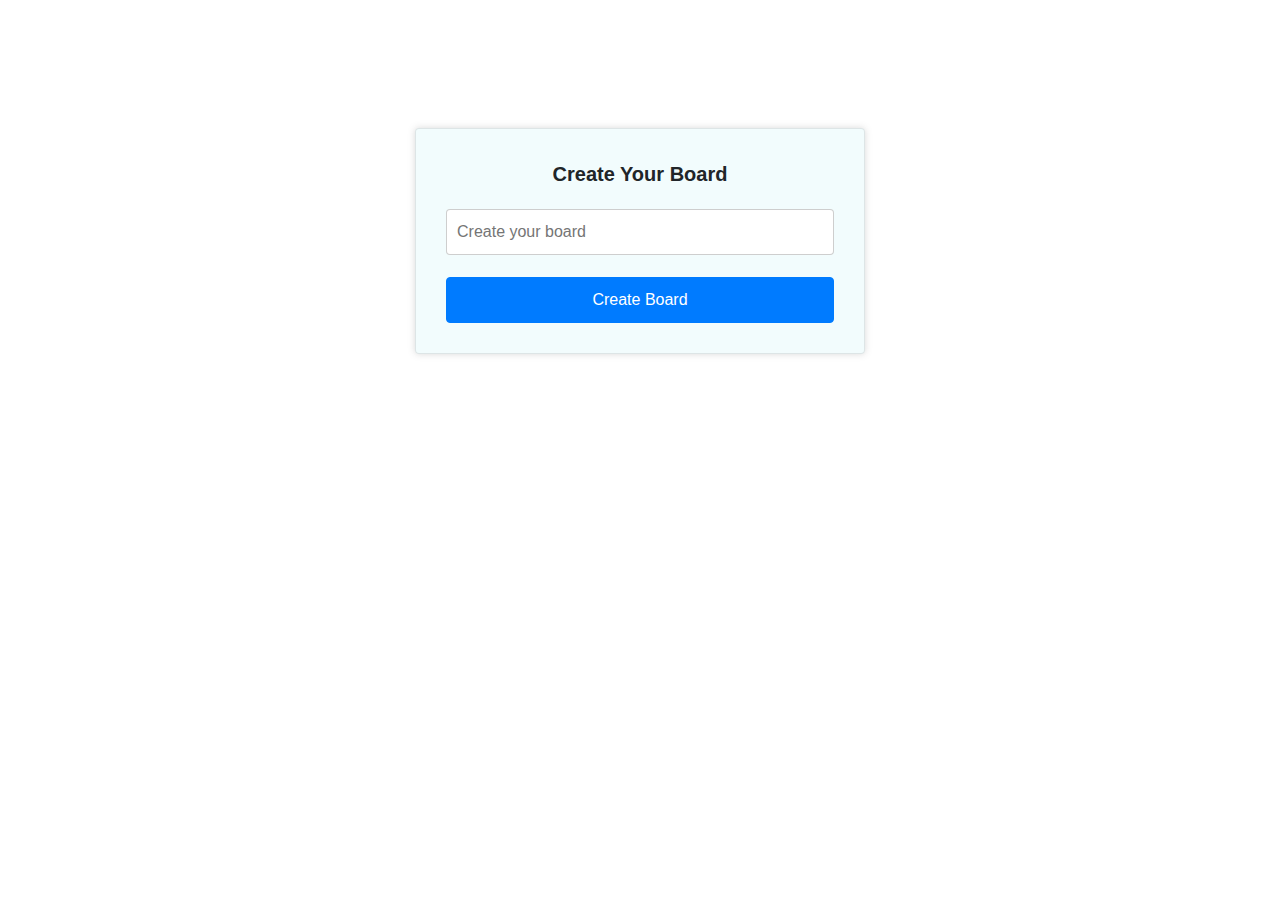
<file: index.html>
<!DOCTYPE html>
<html lang="en" ng-app="app">
   <head>
      <!-- meta elements start -->
      <meta http-equiv="X-UA-Compatible" content="IE=edge">
      <meta name="viewport" content="width=device-width, initial-scale=1, maximum-scale=1, user-scalable=0" />
      <meta http-equiv="Content-Type" content="text/html; charset=utf-8" />
      <!-- meta elements end -->
      <title>Home</title>
      <link href="style.css" type="text/css" rel="stylesheet" />
      <link rel="preconnect" href="https://fonts.gstatic.com">
      <link href="https://fonts.googleapis.com/css2?family=Poppins:wght@100;200;300;400;500&display=swap" rel="stylesheet">
      <link rel="stylesheet" href="https://maxcdn.bootstrapcdn.com/bootstrap/4.0.0/css/bootstrap.min.css" integrity="sha384-Gn5384xqQ1aoWXA+058RXPxPg6fy4IWvTNh0E263XmFcJlSAwiGgFAW/dAiS6JXm" crossorigin="anonymous">
   </head>
   <body>
      <div class="create-board">
         <div class="main-tt">Create Your Board</div>
         <input type="text" placeholder="Create your board" class="custom-box" id="board">
         <a href="board.html" onClick="createBoard()" class="btn btn-primary custom-btn">Create Board</a>
      </div>
      <script>
         function createBoard() {
             var boardname = document.getElementById('board').value;
             localStorage.setItem("board", boardname);
             //alert(boardname);
            // document.getElementById("board-box").style.display = "block";
             window.href = "task-management/index.html";
         }
      </script>
   </body>
</html>
</file>
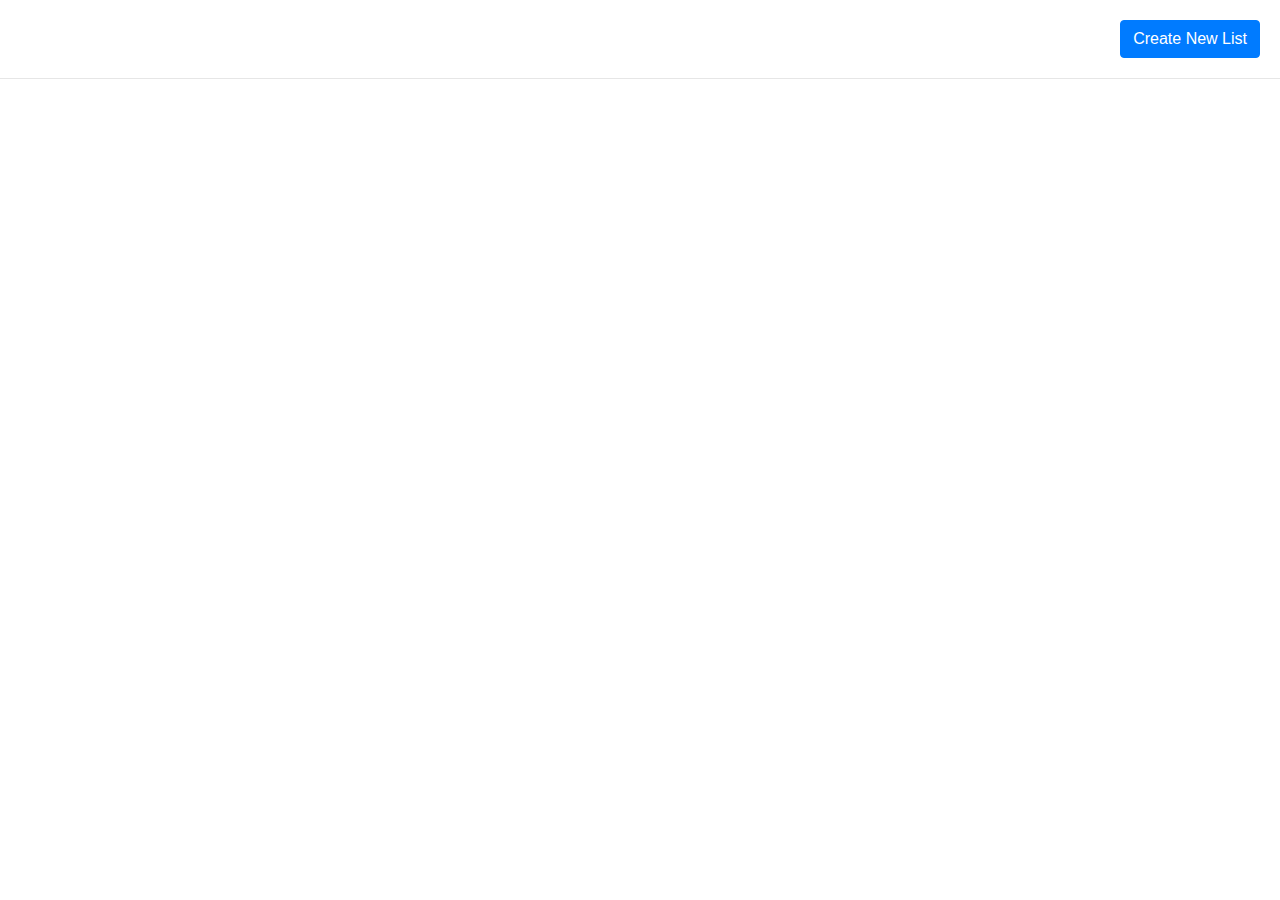
<file: board.html>
<!DOCTYPE html>
<html lang="en" ng-app="app">
   <head>
      <!-- meta elements start -->
      <meta http-equiv="X-UA-Compatible" content="IE=edge">
      <meta name="viewport" content="width=device-width, initial-scale=1, maximum-scale=1, user-scalable=0" />
      <meta http-equiv="Content-Type" content="text/html; charset=utf-8" />
      <!-- meta elements end -->
      <title>Home</title>
      <link href="style.css" type="text/css" rel="stylesheet" />
      <link rel="preconnect" href="https://fonts.gstatic.com">
      <link rel="stylesheet" href="https://maxcdn.bootstrapcdn.com/bootstrap/4.5.2/css/bootstrap.min.css">
      <link href="https://fonts.googleapis.com/css2?family=Poppins:wght@100;200;300;400;500&display=swap" rel="stylesheet">
      <script src="https://ajax.googleapis.com/ajax/libs/jquery/3.5.1/jquery.min.js"></script>
      <script src="https://cdnjs.cloudflare.com/ajax/libs/popper.js/1.16.0/umd/popper.min.js"></script>
      <script src="https://maxcdn.bootstrapcdn.com/bootstrap/4.5.2/js/bootstrap.min.js"></script>    
   </head>
   <body onload="exe()">
      <div class="board-box" id="board-box">
      <div class="board-head">
         <div class="board-title" id="board-title"></div>
         <div class="create-list board-title">
            <button type="button" class="btn btn-primary" data-toggle="modal" data-target="#myModal">Create New List</button>
         </div>
         <div class="clearfix"></div>
      </div>
      <div class="row list-container" id="list-render">
      </div>
      <!-- The Modal -->
      <div class="modal" id="myModal">
         <div class="modal-dialog">
            <div class="modal-content">
               <!-- Modal Header -->
               <div class="modal-header">
                  <h6 class="modal-title">Create New List</h6>
                  <button type="button" class="close" data-dismiss="modal">&times;</button>
               </div>
               <!-- Modal body -->
               <div class="modal-body">
                  <input type="text" id="list-name" class="custom-box" placeholder="Enter List Name">
               </div>
               <!-- Modal footer -->
               <div class="modal-footer">
                  <button type="submit" onClick="createList()" class="btn btn-primary" data-dismiss="modal">Create List</button>
               </div>
            </div>
         </div>
         <script>
            var x = localStorage.getItem("board");
            //alert(x);
            document.getElementById("board-title").innerHTML = x;
         </script>
      </div>
      <div class="modal" id="myModal1">
         <div class="modal-dialog">
            <div class="modal-content">
               <!-- Modal Header -->
               <div class="modal-header">
                  <h6 class="modal-title">Create New Card</h6>
                  <button type="button" class="close" data-dismiss="modal">&times;</button>
               </div>
               <!-- Modal body -->
               <div class="modal-body">
                  <input type="text" id="card-name" class="custom-box" placeholder="Enter Card Name">
                  <br>
                  <textarea row="6" placeholder="Description..." id="card-desc" class="form-control"></textarea>
               </div>
               <!-- Modal footer -->
               <div class="modal-footer">
                  <button type="submit" onClick="createCard(this)" class="btn btn-primary" data-dismiss="modal">Create Card</button>
               </div>
            </div>
         </div>
         <script>
            var x = localStorage.getItem("board");
            //alert(x);
            document.getElementById("board-title").innerHTML = x;
         </script>
      </div>
      <script>
         function createList() {
             var listname = document.getElementById('list-name').value;
             var listdynamic = listname;
             
             
             ///localStorage.setItem(listdynamic, listname);
            
          
           var listdyn = listdynamic;
           listdyn +=  12;
           var list_card = '<div class="list_card_box"><div class="list-boxes" id="list-title">' + listname + '</div><div class="" id="card-inn"></div><div><a  class="btn btn-info" data-toggle="modal" data-target="#myModal1">Create Card</a></div></div>';
         
           localStorage.setItem(listdyn, list_card);
           location.reload();
          
          
         
         
         }
      </script>
      <script>
         function createCard() {
             
             var cardname = document.getElementById('card-name').value;
             var carddesc = document.getElementById('card-desc').value;
             var listdynamic = cardname;
             
             
            // localStorage.setItem(listdynamic, cardname);
            
          
           var listdyncard = listdynamic;
           listdyncard +=  13;
           var list_card = '<div class="card-title">'+ cardname +'</div><div class="card-desc">'+ carddesc +'</div>';
         
           localStorage.setItem(listdyncard, list_card);
           location.reload();
          
         
         
         }
      </script>
      <script>
         function exe(e) {
         var loc = JSON.stringify(localStorage);
         var obj = JSON.parse(loc);
         // document.getElementById("list-render").innerHTML = obj;
         for (var key in obj) {
         
              var n = key.includes(12);
              if(n){
                  var creatediv = document.createElement("div");
                  creatediv.classList.add('col-md-3');
                  creatediv.innerHTML = (obj[key]);
             document.getElementById("list-render").appendChild(creatediv);
              }
              var m = key.includes(13);
              if(m){
                 
                  var creatediv1 = document.createElement("div");
                  creatediv1.classList.add('card-contain');
                  creatediv1.innerHTML = (obj[key]);
                  
             document.getElementById("list-title").appendChild(creatediv1);
              }
            // document.getElementById("list-title").innerHTML = key;
         console.log("Key: " + key);
         console.log("Value: " + obj[key]);
         }
         // console.log(loc);
         }
      </script>
   </body>
</html>
</file>
<file: style.css>
* {
	box-sizing: border-box;
	padding: 0;
	margin: 0;
}

body {
	font-family: Poppins, sans-serif;
}

.board-title {
	padding: 20px;
	font-size: 20px;
}

.clearfix {
	clear: both;
}

.create-list.board-title {
	float: right;
	font-size: 20px;
}

.board-title {
	font-weight: 600;
	float: left
}

.board-head {
	border-bottom: 1px solid rgb(128 128 128 / 20%);
}

.list_card_box {
	margin-top: 40px;
	box-shadow: 1px 3px 4px grey;
}

.row.list-container {
	margin: 20px;
}

.create-board {
	background-color: rgb(224 247 250 / 41%);
	width: 450px;
	padding: 30px;
	border: 1px solid rgb(128 128 128 / 18%);
	border-radius: 4px;
	margin: 10% auto;
	box-shadow: 0px 0px 7px rgb(128 128 128 / 30%);
}

.custom-box,
.custom-box:focus {
	width: 100%;
	border: 1px solid rgb(128 128 128 / 39%);
	padding: 10px;
	border-radius: 4px;
	outline: none;
}

.custom-btn {
	width: 100%;
	margin-top: 22px;
	padding: 10px !important;
	font-weight: 600;
}

.modal-body {
	background-color: rgb(224 247 250 / 22%);
}

.list-boxes {
	font-weight: 600;
	background-color: rgb(178 223 219 / 41%);
	padding: 10px;
	border-bottom: 1px solid rgb(128 128 128 / 15%);
}

.btn.btn-info {
	font-size: 14px;
	font-weight: 500;
	width: 100%;
	border-radius: 0px;
	margin-top: 0px;
	padding: 8px;
}

#card-desc {
	font-weight: 400 !important;
	margin-top: 20px;
}

.card-desc {
	font-weight: 400 !important;
}

.card-title {
	font-weight: 500 !important;
}

.card-contain {
	background-color: white;
	padding: 10px;
	margin-top: 15px;
	border-radius: 5px;
	box-shadow: 0px 1px 8px rgb(128 128 128 / 30%);
}

.main-tt {
	font-weight: 700;
	font-size: 20px;
	text-align: center;
	margin-bottom: 20px;
}
</file>
